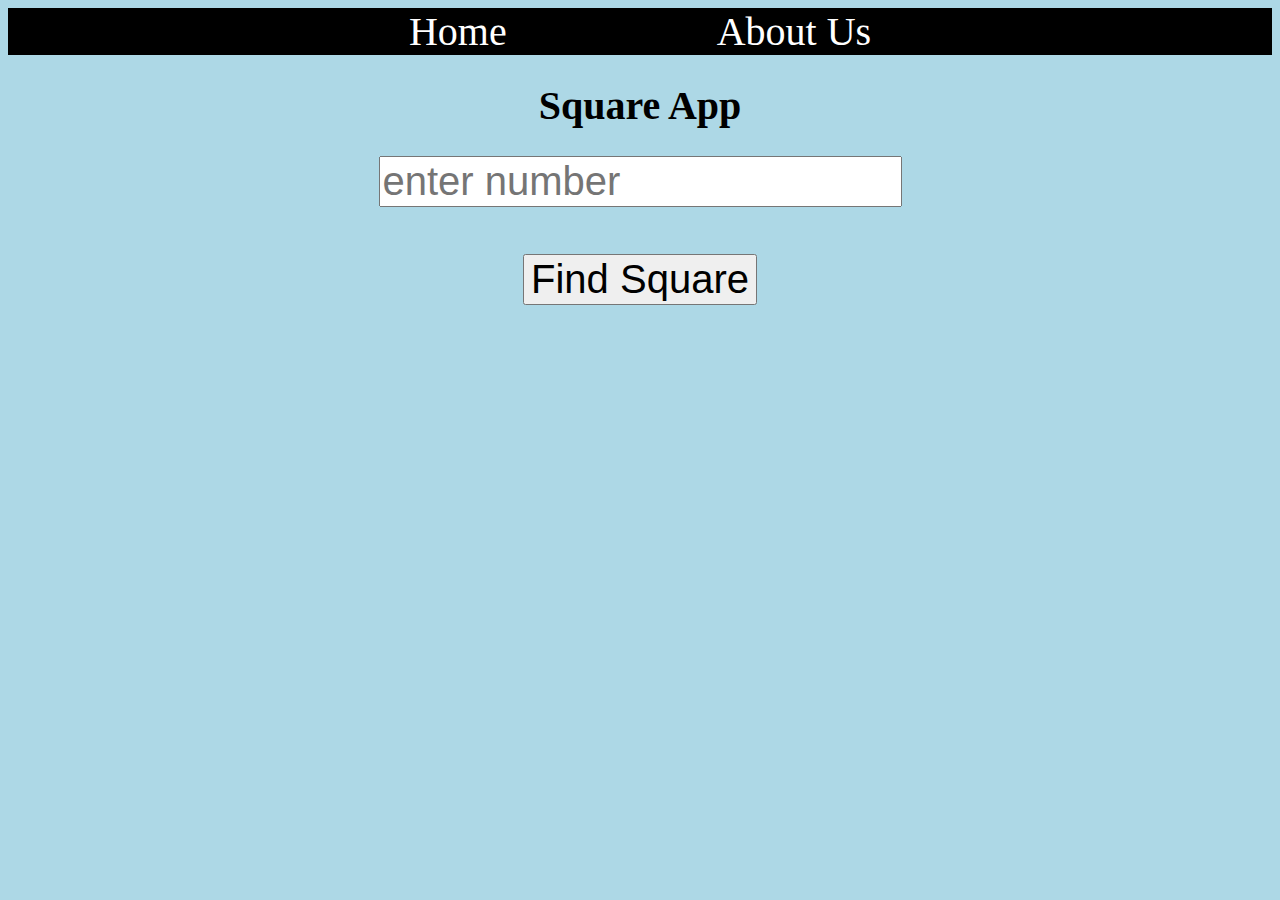
<file: index.html>
<html>
	<head>
		<title>Square App by kamal sir</title>
		<link rel="stylesheet" href="mystyle.css">
	</head>
	<body>
		<center>
			<div class="nav">
				<a href="index.html">Home</a>
				<a href="aboutus.html">About Us </a>
			</div>
				<h1>Square App</h1>
				<form onsubmit="find()">
				<input type="number" id="num" placeholder="enter number">
				<br><br>
				<input type="submit" value="Find Square">
				</form>
				<script>
					function find()
					{
						event.preventDefault();
						let num=document.getElementById("num");
						
						if(num.value==="")
						{
							alert("please enter integer");
							num.focus();
							return;
						}
						let n=parseInt(num.value);
						let r=n**2;
						r=r.toFixed(2);
						localStorage.setItem("res",r);
						window.location.href="result.html";
					}
				</script>
		</center>
	</body>
</html>
</file>
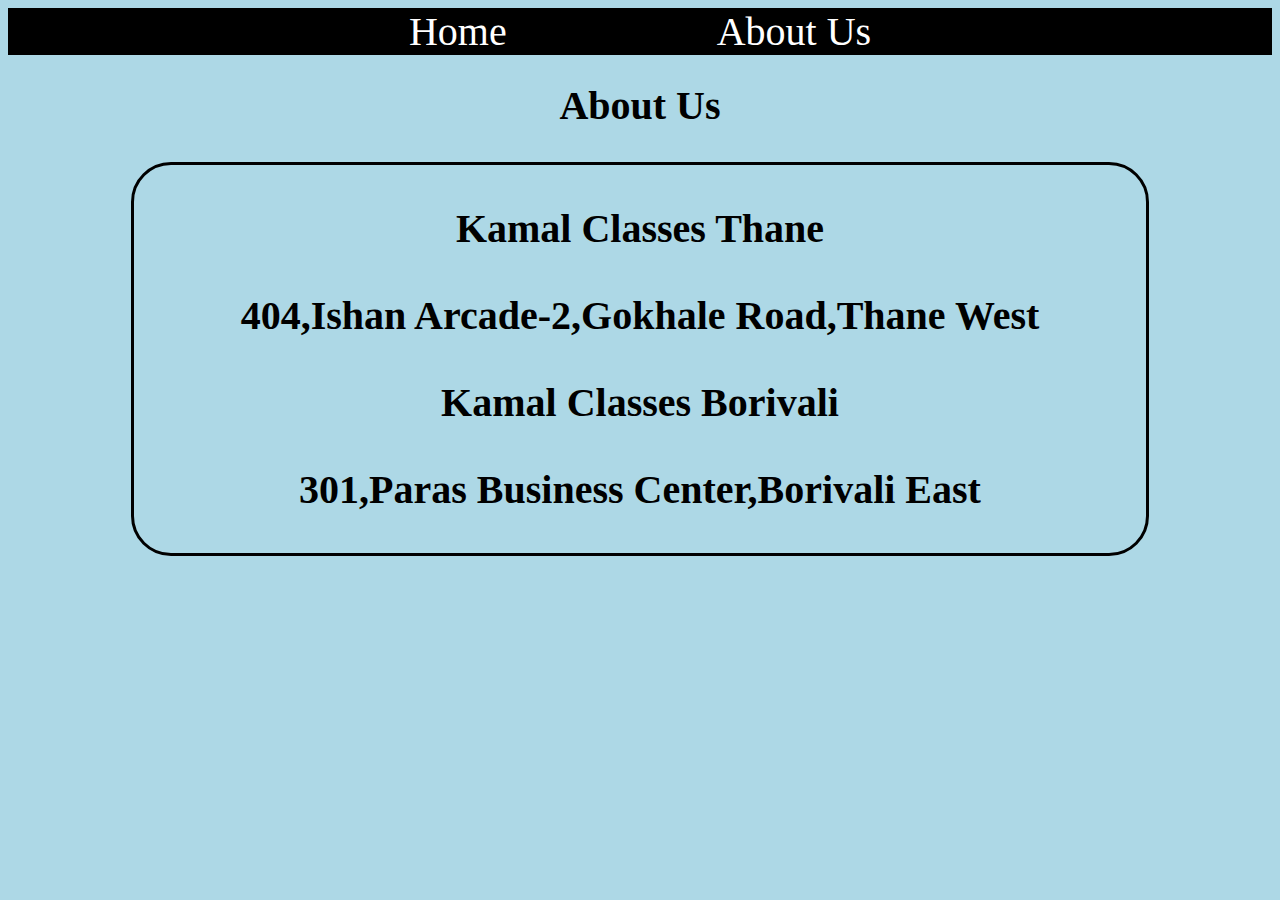
<file: aboutus.html>
<html>
	<head>
		<title>Even Odd App by kamal sir</title>
		<link rel="stylesheet" href="mystyle.css">
	</head>
	<body>
		<center>
			<div class="nav">
				<a href="index.html">Home</a>
				<a href="aboutus.html">About Us </a>
			</div>
				<h1>About Us</h1>
				<h2>
					<p>Kamal Classes Thane</p>
					<p>404,Ishan Arcade-2,Gokhale Road,Thane West</p>
					<p>Kamal Classes Borivali</p>
					<p>301,Paras Business Center,Borivali East</p>
				</h2>
			</center>
	</body>
</html>
</file>
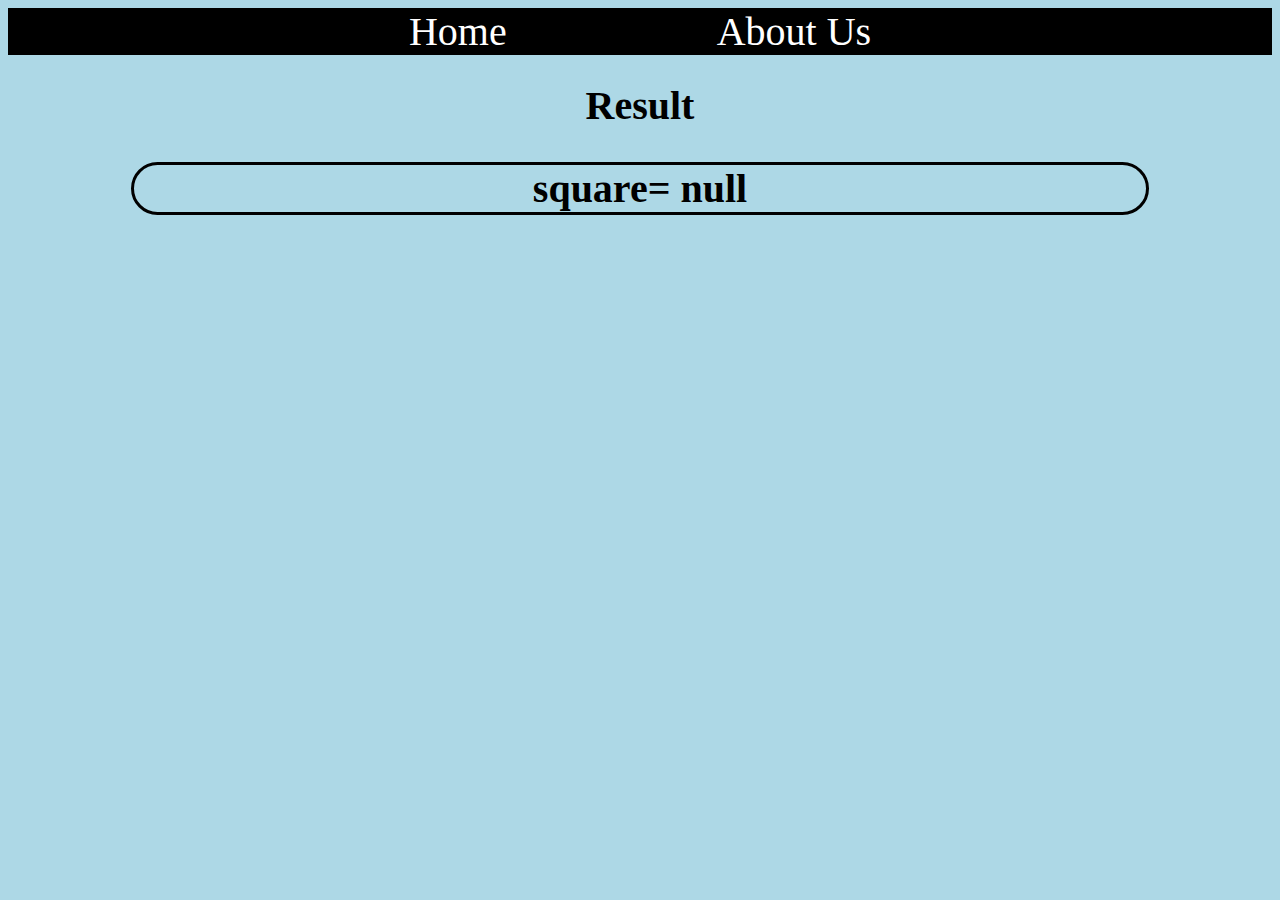
<file: result.html>
<html>
	<head>
		<title>Even Odd App by kamal sir</title>
		<link rel="stylesheet" href="mystyle.css">
	</head>
	<body>
		<center>
			<div class="nav">
				<a href="index.html">Home</a>
				<a href="aboutus.html">About Us </a>
			</div>
				<h1>Result</h1>
				<h2 id="msg">
				<script>
						let msg=document.getElementById("msg");
						let res=localStorage.getItem("res");
						msg.innerHTML="square= "+res;
				</script>
		</center>
	</body>
</html>
</file>
<file: mystyle.css>
*{font-size:40px;}
body{background-color:lightblue;}
.nav{background-color:black;}
.nav a{color:white;text-decoration:none;margin:100px;}
h2{border:solid;width:80%;border-radius:40px;}
</file>
